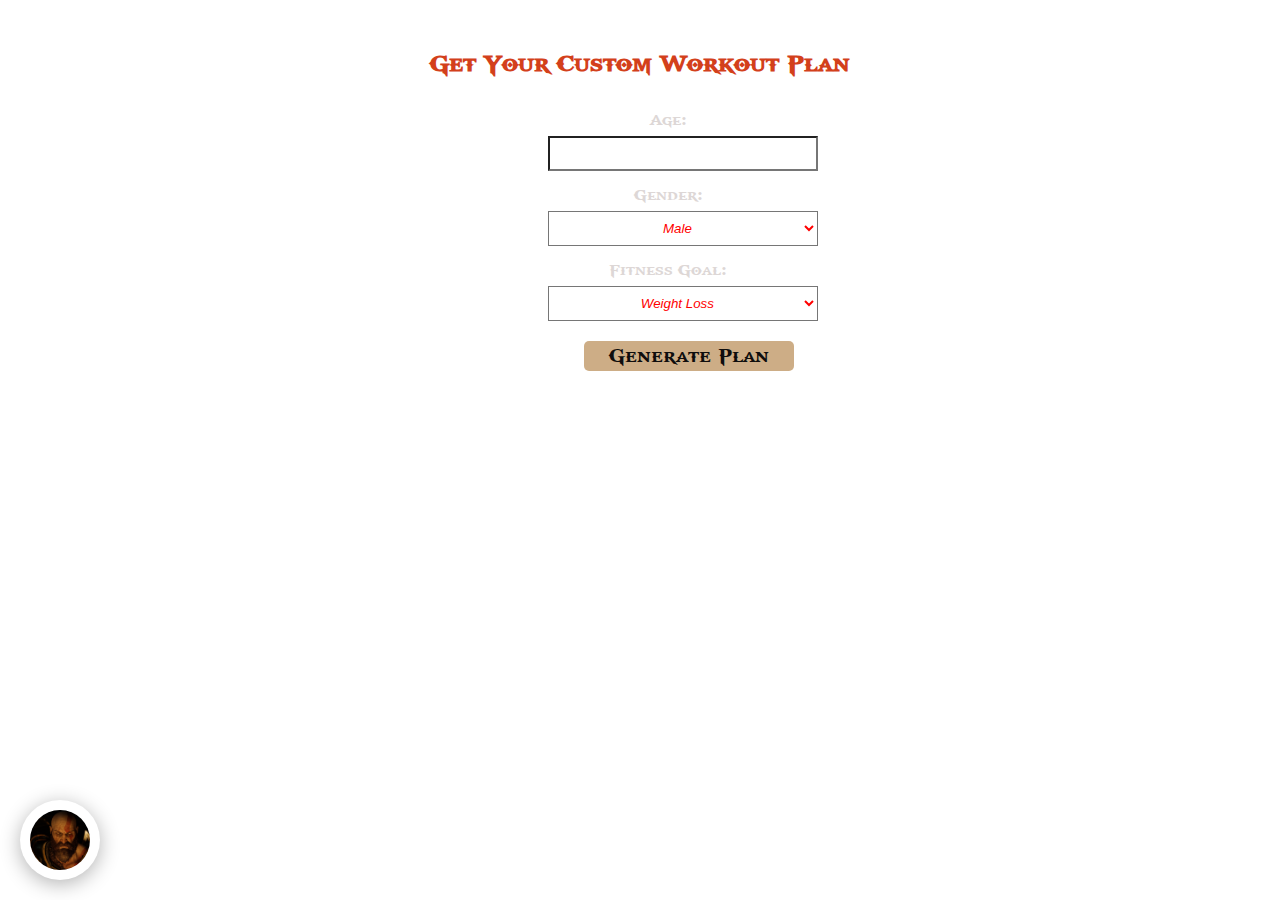
<file: explore.html>
<!DOCTYPE html>
<html lang="en">
<head>
    <meta charset="UTF-8">
    <meta name="viewport" content="initial-scale=1.0, maximum-scale=1.0, user-scalable=no">
    <title>AI Workout Planner</title>
    <link rel="stylesheet" href="styles.css">
    <style>
        /* Chatbot icon container */
        #chatbot {
            position: fixed;
            bottom: 20px;
            left: 20px;
            z-index: 1000;
            display: flex;
            align-items: center;
            justify-content: center;
            cursor: pointer;
            width: 80px;
            height: 80px;
            border-radius: 50%;
            box-shadow: 0 4px 20px rgba(0, 0, 0, 0.3); /* Shadow for depth */
            animation: bounce 2s ease-in-out infinite, slideIn 1s ease-out; /* Added bounce animation */
        }

        /* Chatbot image */
        #chatbot img {
            width: 60px;
            height: 60px;
            border-radius: 50%;
            object-fit: cover;
            transition: transform 0.3s ease; /* Smooth transition for the image */
            border: 3px solid #fff; /* Adding border to highlight the image */
        }

        /* Speech bubble for text that appears on hover */
        #chatbot span {
            display: none;
            position: absolute;
            left: 90px;
            bottom: 15px;
            background-color: #333;
            color: white;
            padding: 12px 18px;
            border-radius: 20px;
            font-size: 14px;
            white-space: nowrap;
            z-index: 1000;
            box-shadow: 0 6px 15px rgba(0, 0, 0, 0.2);
            animation: pulseText 1.5s ease-out infinite;
            opacity: 0;
            visibility: hidden;
            transition: opacity 0.3s ease, visibility 0.3s ease;
        }

        /* Show text bubble on hover */
        #chatbot:hover span {
            display: block;
            opacity: 1;
            visibility: visible;
            animation: none; /* Remove animation while hovering */
        }

        /* Hover effect for the chatbot icon */
        #chatbot:hover {
            transform: scale(1.2); /* Slightly enlarge on hover */
            box-shadow: 0 8px 40px rgba(0, 0, 0, 0.5); /* Bigger shadow on hover */
        }

        /* Bouncing animation for the chatbot */
        @keyframes bounce {
            0%, 100% {
                transform: translateY(0); /* Normal position */
            }
            50% {
                transform: translateY(-20px); /* Bounce up */
            }
        }

        /* Bouncing animation on page load */
        @keyframes slideIn {
            from {
                transform: translateY(300px); /* Start from bottom */
                opacity: 0;
            }
            to {
                transform: translateY(500px); /* Set to normal position */
                opacity: 1;
            }
        }

        /* Pulse animation for the text */
        @keyframes pulseText {
            0% {
                transform: scale(1);
                opacity: 0.8;
            }
            50% {
                transform: scale(1.1);
                opacity: 1;
            }
            100% {
                transform: scale(1);
                opacity: 0.8;
            }
        }

        /* Animation for the chatbot on click */
        #chatbot.new-message {
            animation: pulse 0.8s ease-in-out infinite; /* Make it pulse for attention */
        }

        @keyframes pulse {
            0% {
                transform: scale(1);
            }
            50% {
                transform: scale(1.05);
            }
            100% {
                transform: scale(1);
            }
        }

    </style>
</head>
<body>
    <main>
        <section class="user-input">
            <h2>Get Your Custom Workout Plan</h2>
            <form id="workout-form">
                <label for="age">Age:</label>
                <input type="number" id="age" name="age" required>

                <label for="gender">Gender:</label>
                <select id="gender" name="gender" required>
                    <option value="male">Male</option>
                    <option value="female">Female</option>
                    <option value="other">Other</option>
                </select>

                <label for="goal">Fitness Goal:</label>
                <select id="goal" name="goal" required>
                    <option value="weight-loss">Weight Loss</option>
                    <option value="muscle-gain">Muscle Gain</option>
                    <option value="endurance">Endurance</option>
                </select>

                <button type="submit">Generate Plan</button>
            </form>
        </section>

        <section id="workout-plan" class="hidden">
            <h2>Your Workout Plan</h2>
            <div id="plan-details">
                <!-- Workout plan will be displayed here -->
            </div>
        </section>
    </main>

    <!-- Chatbot button with image and bubble -->
    <div id="chatbot">
        <img src="kratos-angry-eyes-god-of-war-4-6y.jpg" alt="chatbot icon">
        <span>Need help, Spartan?</span>
    </div>

    <!-- Link to chatbot page -->
    <script>
        document.getElementById('chatbot').addEventListener('click', function () {
            window.location.href = "neww.html";
        });

        // Simulating the "new message" indicator after some time
        setTimeout(function() {
            document.getElementById('chatbot').classList.add('new-message');
            document.getElementById('chatbot').style.setProperty('display', 'block');
            document.getElementById('chatbot').querySelector('span').textContent = "SPARTAN!, Need help!";
            document.getElementById('chatbot').querySelector('span').style.display = "block";
        }, 3000);
    </script>

    <script src="scriptz.js"></script>
</body>
</html>
</file>
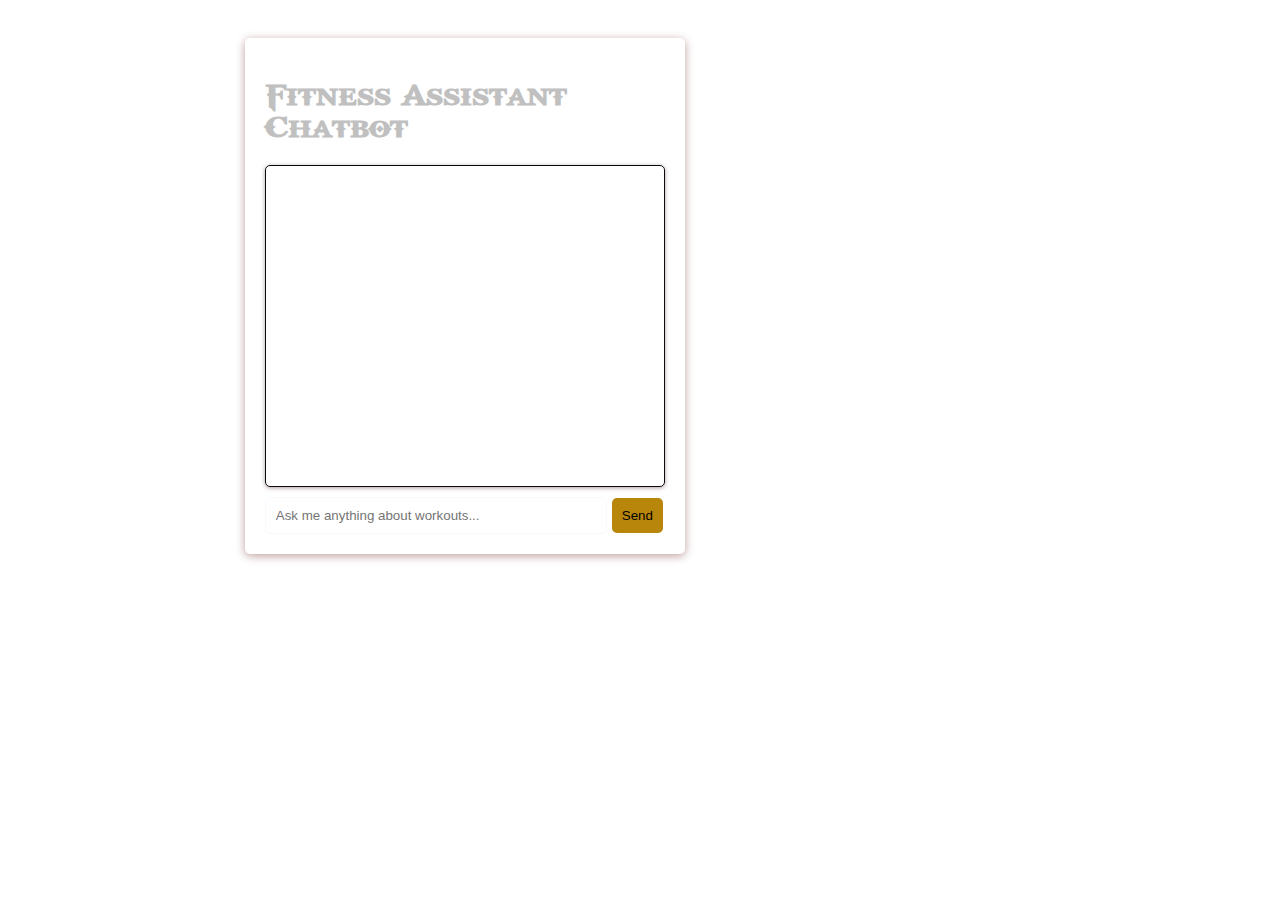
<file: neww.html>
<!DOCTYPE html>
<html lang="en">
<head>
    <meta charset="UTF-8">
    <meta name="viewport" content="width=device-width, initial-scale=1.0">
    <title>Fitness Chatbot</title>
    <style>
        body {
            font-family: gow;
            background-image: url('https://i.ibb.co/G9nBrbR/kratos.jpg');
            background-size: cover; /* Ensures the image covers the entire element */
            margin-right: 28%;
            
            padding: 30px;
            
    

        }
        @font-face {
    font-family: 'gow'; /* Replace with your desired font name */
    src: url('fonts/GODOFWAR.TTF') format('truetype'); /* Adjust the path */
    font-weight: normal; /* You can adjust this based on your font style */
    font-style: normal; /* You can adjust this based on your font style */
}

        .chat-container {
            background: rgba(255, 255, 255, 0);
            border-radius: 5px;
            box-shadow: 0 2px 10px rgb(190, 158, 158);
            padding: 20px;
            max-width: 400px;
            margin: auto;
        }

        .chat-box {
            height: 300px;
            overflow-y: auto;
            border: 1px solid rgb(10, 10, 10);
            box-shadow: 0 1px 4px rgb(175, 157, 157);
            border-radius: 5px;
            padding: 10px;
            margin-bottom: 10px;
        }

        .chat-message {
            margin: 5px 0;
        }

        .user {
            color: rgb(151, 189, 189);
            text-align: right;
        }

        .assistant {
            color: red;
            text-align: left;
        }

        input[type="text"] {
            width: calc(100% - 80px);
            padding: 10px;
            border: 1px solid ghostwhite;
            border-radius: 5px;
        }

        button {
            padding: 10px;
            background-color: darkgoldenrod;
            color: black;
            border: none;
            border-radius: 5px;
            cursor: pointer;
        }

        button:hover {
            background-color: goldenrod
        }
    </style>
</head>
<body>
    <div class="chat-container">
        <h1 style="color: silver;">Fitness Assistant Chatbot</h1>
        <div id="chat-box" class="chat-box"></div>
        <input type="text" id="user-input" placeholder="Ask me anything about workouts...">
        <button id="send-button">Send</button>
    </div>

    <script>
        // Dictionary of keywords and responses
        const responses = {
            "workout": "You're about to crush your workout! 💪 What kind of workout are you looking for today? Whether it's a full-body routine, cardio, strength training, or flexibility, let's get started and make some progress!",
            "full-body workout": "A full-body workout is a powerful way to engage multiple muscle groups. This can include squats, push-ups, lunges, and a plank. Focus on quality over quantity, and push yourself with 3 sets of 12 reps for each exercise. You're building strength with every rep!",
            "cardio": "Cardio is the heart-pumping, calorie-burning workout that helps improve your stamina and endurance! 🏃‍♂️ Whether you prefer running, cycling, or swimming, start with a 20-30 minute session. Challenge yourself, and feel the energy flow through you!",
            "strength training": "Strength training isn’t just about muscles—it’s about mental toughness! 💪 Start with compound exercises like squats, deadlifts, and bench presses. Build up your strength with proper form, and gradually increase your weights to get stronger every week. You've got this!",
            "yoga": "Yoga is not only for flexibility but also for mental clarity and balance. 🧘‍♀️ Start with some basic poses like Downward Dog and Warrior. Focus on your breath, and embrace the flow. A 10-minute yoga session will leave you feeling refreshed and grounded!",
            "abs workout": "Let's sculpt that core and feel stronger from the inside out! 💥 Try 3 sets of crunches, leg raises, and planks. A strong core means better balance, posture, and overall power. Keep going, your abs are shaping up with every rep!",
            "leg day": "Leg day is all about building that foundation of power and strength in your lower body! 🚴‍♂️ Focus on squats, lunges, and calf raises. Legs are the muscles that carry you through life—make them strong and unstoppable. Push through, you've got this!",
            "warm-up": "Warming up is like preparing your car for a race—it’s essential! 🚗 Start with 5-10 minutes of light jogging, brisk walking, or dynamic stretching. Get your heart rate up, and get your body ready to crush the workout ahead. You’re warming up for greatness!",
            "cool down": "The cool-down is just as important as the workout itself! 🌟 After pushing hard, let your body recover. Stretch those muscles, reduce any tension, and take a few deep breaths. Your muscles will thank you tomorrow. You've earned this moment of relaxation!",
            "nutrition": "Fuel your body like the champion you are! 🍎 Nutrition is key to achieving your fitness goals. Whether it’s a pre-workout snack or post-workout recovery meal, make sure you’re getting the right nutrients to support your progress. What are you looking to fuel up with today?",
            "protein": "Protein is the building block of muscle recovery! 🥩 Whether you're into chicken, fish, eggs, or plant-based options like tofu and lentils, get your protein in and your muscles will thank you. Need help planning your meals for muscle growth?",
            "rest day": "Rest is just as important as training! 💤 Your muscles need time to repair and grow stronger. Use your rest day to focus on stretching, mobility, and even some meditation. Your body is recharging to come back stronger than ever!",
            "weight loss": "Weight loss is a journey, not a race! 🌱 Focus on a mix of cardio and strength training to burn calories and build muscle. Make every workout count, and don’t forget—it's the small, consistent steps that lead to big results. Ready to start your journey?",
            "muscle gain": "You’re in it to build strength and muscle, and that takes dedication! 💪 Strength training with progressive overload will help you increase muscle mass. Each rep and set brings you one step closer to your goal. Let's build those muscles!",
            "calories burned": "Curious about how many calories you burned? 🔥 Let me know the workout type and duration, and we can calculate it together! Remember, every workout burns more calories than sitting still—so let's get moving and see those numbers climb!",
            "workout plan": "Let’s create a personalized workout plan just for you! Whether you want to lose weight, gain muscle, or increase endurance, I’ll help you map it out. What’s your main goal? Let’s get started on this fitness adventure together!",
            "creator": "I, Dharaneesh’s personal fitness assistant, am here to guide you toward your fitness goals with every rep, set, and step. Let’s unleash your full potential together!",
            "squats": "Squats are the king of lower-body exercises! 💪 Stand with your feet shoulder-width apart, and lower your hips as if you’re sitting down. Keep your chest up and your knees behind your toes. Squats strengthen your quads, glutes, and hamstrings, and they help improve balance. Try 3 sets of 12 reps, and feel the burn!",
            "pushups": "Push-ups are a great exercise for your chest, shoulders, and triceps. 💥 Start in a plank position, hands a bit wider than shoulder-width apart. Lower your chest to the ground, and push back up. Your upper body will become stronger with every push-up. Aim for 3 sets of 10-15 reps and watch your upper body transform!",
            "lunges": "Lunges are perfect for strengthening your legs and glutes! 🚶‍♂️ Step forward with one leg, lower your hips until both knees are at 90-degree angles, and push back to the starting position. Alternating legs, do 3 sets of 12 reps. Keep your chest up, and feel the strength in your legs grow with every rep!",
            "plank": "Planks are one of the best exercises for your core! 🧘‍♂️ Start in a push-up position, but keep your arms straight and hold your body in a straight line. Engage your abs, and hold as long as possible. Hold for 30-60 seconds and repeat for 3 sets. Strengthen that core and improve your stability!",
            "deadlifts": "Deadlifts are a powerhouse move for your entire body. 💥 Start with your feet hip-width apart, grip the barbell, and lift it up while keeping your back straight. This exercise targets your glutes, hamstrings, and lower back. Build up gradually with 3 sets of 8-10 reps. You’ve got the strength to lift heavy!",
            "bicep curls": "Bicep curls will give you those strong, defined arms. 💪 Grab a dumbbell in each hand, keep your arms extended, and curl the weights up toward your shoulders. Lower slowly and repeat for 3 sets of 12-15 reps. Your arms are going to look amazing with these!",
            "jumping jacks": "Jumping jacks are a great way to get your heart pumping and burn some calories! 🔥 Stand with your feet together, then jump and spread your legs while raising your arms above your head. Do 3 sets of 30 seconds for a fun and effective cardio blast!",
            "burpees": "Burpees are an excellent exercise that combines cardio and strength. 🏋️‍♂️ Start standing, then squat down, jump back into a plank, do a push-up, and jump back up. Repeat this for 3 sets of 10 reps. You'll feel energized and accomplished with every burpee!",
            "diet": "Follow a balanced multivitamin diet with all nutrients and protiens",
            "hi": "Hello spartan, how can i help you",
            "hello": "Hi spartan, how can i help you",
            "warmup": "Warm up with **jumping jacks**, **high knees**, and **light jogging** to boost your heart rate. Add **dynamic stretches** like **leg swings** and **lunges with a twist** to loosen up. Include **bodyweight squats** and **arm circles** for full-body activation. Finish with **wrist and ankle rolls** for joint mobility."
            
        };

        const chatBox = document.getElementById('chat-box');
        const userInput = document.getElementById('user-input');
        const sendButton = document.getElementById('send-button');

        sendButton.addEventListener('click', () => {
            const input = userInput.value.trim().toLowerCase();
            userInput.value = '';
            displayMessage(input, 'user');
            getResponse(input);
        });

        userInput.addEventListener('keypress', (event) => {
            if (event.key === 'Enter') {
                sendButton.click();
            }
        });

        function displayMessage(message, sender) {
            const messageDiv = document.createElement('div');
            messageDiv.className = `chat-message ${sender}`;
            messageDiv.innerText = message;
            chatBox.appendChild(messageDiv);
            chatBox.scrollTop = chatBox.scrollHeight; // Auto-scroll to the bottom
        }

        function getResponse(input) {
            let response = "I'm sorry, I didn't understand that. Can you ask something else related to fitness?";
            for (const keyword in responses) {
                if (input.includes(keyword)) {
                    response = responses[keyword];
                    break; // Stop checking after the first match
                }
            }
            displayMessage(response, 'assistant');
        }
    </script>
</body>
</html>
</file>
<file: styles.css>
html, body {
    height: 100%; /* Ensure both html and body take full height of the viewport */
    margin: 0;
    padding: 0;
}

body {
    font-family: 'gow';
    margin: 0;
    padding: 0;
    min-height: 100vh; /* Ensure body height is at least 100% of the viewport height */
    background-image: url('https://i.ibb.co/GxnTpbY/maxresdefault.jpg'); /* Replace with the path to your image */
    background-size: cover; /* Make sure the image covers the entire background */
    background-position: top center; /* Center the background image at the top */
    background-repeat: no-repeat; /* Ensure the image does not repeat */
    display: flex;
    flex-direction: column; /* Stack content vertically */
    justify-content: space-between; /* Ensure content remains aligned vertically */
}

@font-face {
    font-family: 'gow'; /* Replace with your desired font name */
    src: url('fonts/GODOFWAR.TTF') format('truetype'); /* Adjust the path */
    font-weight: normal;
    font-style: normal;
}

h1 {
    margin: 0;
}

main {
    display: flex;
    flex-direction: column;
    color: rgb(211, 64, 27);
    margin: 2rem;
    text-align: center;
     /* Adjusts the content to appear below the image */
}

form {
    display: flex;
    flex-direction: column;
    width: 300px;
    margin-left: 40%;
    color: rgb(221, 215, 214);
    margin-bottom: 10%;
}

form label {
    margin-top: 1rem;
}

form input, form select, form textarea {
    padding: 0.5rem;
    margin-top: 0.5rem;
    margin-left: 10%;
    color: red;
    background-color: rgba(242, 238, 234, 0);
    text-align: center;
    font-style: italic;
}

button {
    margin-top: 20px; /* Space above the button */
    margin-left: 22%;
    padding: 5px 20px; /* Padding for button */
    font-size: 20px; /* Font size for button text */
    color: rgb(15, 13, 13); /* Text color */
    background-color: rgba(172, 119, 55, 0.604); /* Button background color */
    border: none; /* No border */
    border-radius: 5px; /* Rounded corners */
    font-family: 'gow';
    cursor: pointer; /* Pointer cursor on hover */
    width: 70%;
    align-items: center;
}

button:hover {
    background-color: rgba(183, 32, 32, 0.47);
}

.hidden {
    display: none;
}

#workout-plan {
    background-color: gold;
    padding: 2rem;
    margin-top: 50vh;
    border-radius: 8px;
    box-shadow: 0 4px 8px rgb(211, 64, 27);
    color: rgb(236, 34, 31);
}

#workout-plan {
    background-color: gold;
    padding: 20px;
    margin-top: 48vh;
    border-radius: 8px;
    box-shadow: 0 4px 8px rgba(0, 0, 0, 0.1);
    font-family: 'gow';
}

#plan-details h3 {
    color: #ae1717;  /* Darker red for headers */
    font-size: 1.2rem;
    margin-bottom: 0.5rem;
}

#plan-details p {
    font-size: 1rem;
    color: #333;
    margin-bottom: 1rem;
}

#plan-details ul {
    list-style-type: disc;
    padding-left: 20px;
    color: #000;
}

#plan-details ul li {
    margin-bottom: 0.5rem;
    font-size: 1rem;
}

#plan-details strong {
    color: #000;
    font-weight: bold;
}

#plan-details {
    line-height: 1.5;
}


#chatbot-link{
   
    margin-left: 41%;

}
.btn {
    display: inline-block; /* Allows the link to behave like a button */
    padding: 10px 20px; /* Adds padding around the text */
    font-size: 16px; /* Increases font size */
    color: rgb(186, 66, 66); /* Text color */
    background-color:#A9A9A9; /* Background color */
    border: none; /* Removes border */
    border-radius: 5px; /* Rounds the corners */
    text-align: center; /* Centers the text */
    text-decoration: none; /* Removes the underline */
    transition: background-color 0.3s; /* Smooth transition effect */
}

.btn:hover {
    background-color:  #1B1B1B;/* Darker shade on hover */
}
</file>
